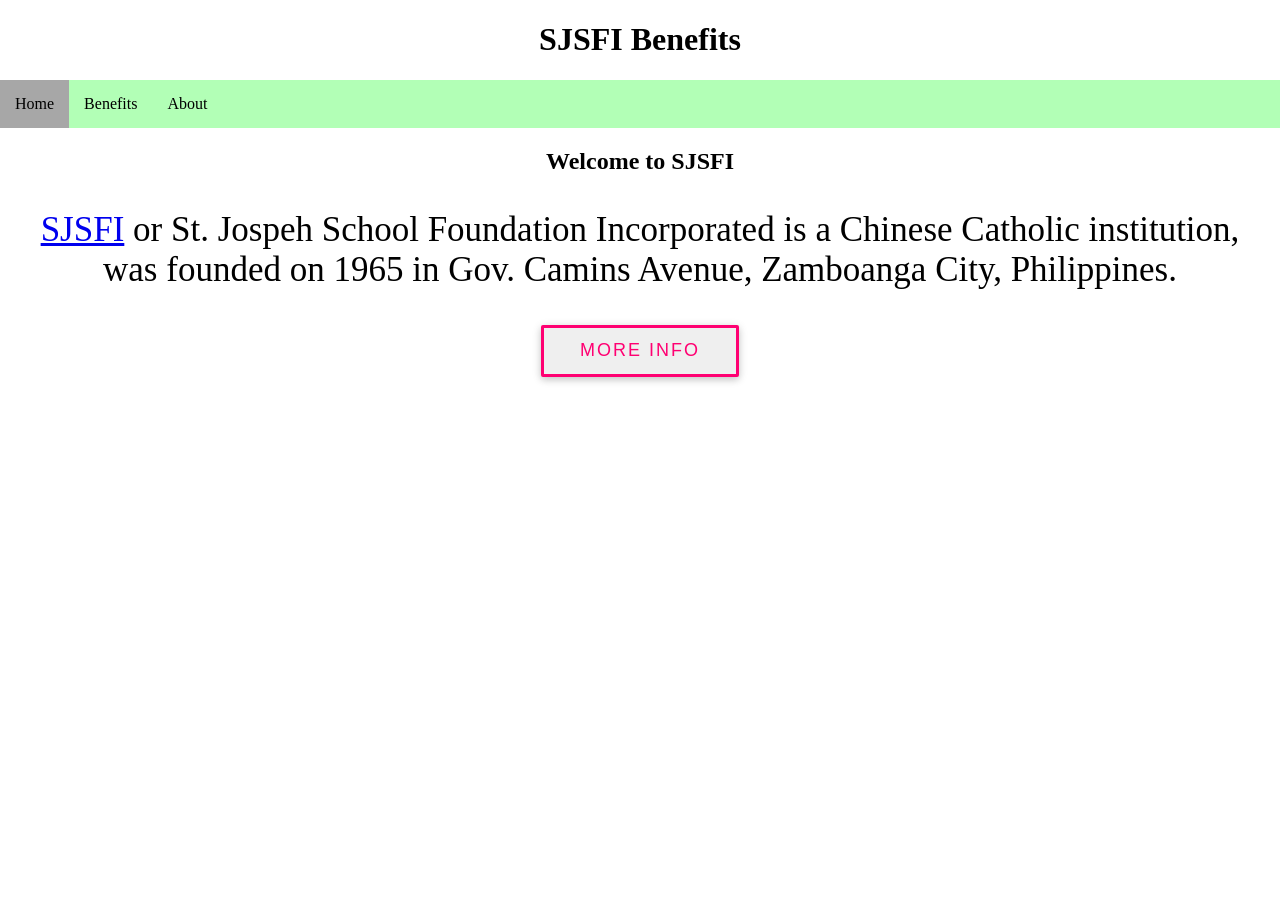
<file: index.html>
<!DOCTYPE html>
<html>
    <HEAD>
        <meta charset="utf-8">
        <meta name="viewport" content="width=device-width, initial-scale=1">
        <title>SJSFI Benefits</title>
        <link rel="stylesheet" href="style.css">
    </HEAD>
    <body>

            <h1><a class="logo" href="#">SJSFI Benefits</a></h1>
        

        <nav class="navbar">
                <ul>
                    <li id="active"><a href="index.html">Home</a></li>
                    <li><a href="benefits.html">Benefits</a></li>
                    <li><a href="about.html">About</a></li>
                </ul>
            </div>
        </nav>
        <main>
            <h2>Welcome to SJSFI</h2>
            <p>
                <a href="https://sjsfi.ckgroup.ph">SJSFI</a> or St. Jospeh School Foundation Incorporated is a Chinese Catholic institution, was founded on 1965 in Gov.
                Camins Avenue, Zamboanga City, Philippines.
            </p>
            <div class="btn-div">
                <a href="https://sjsfi.ckgroup.ph">
                    <button id="btn">More Info</button>
                </a>
            </div>
        </main>
    </body>
</html>
</file>
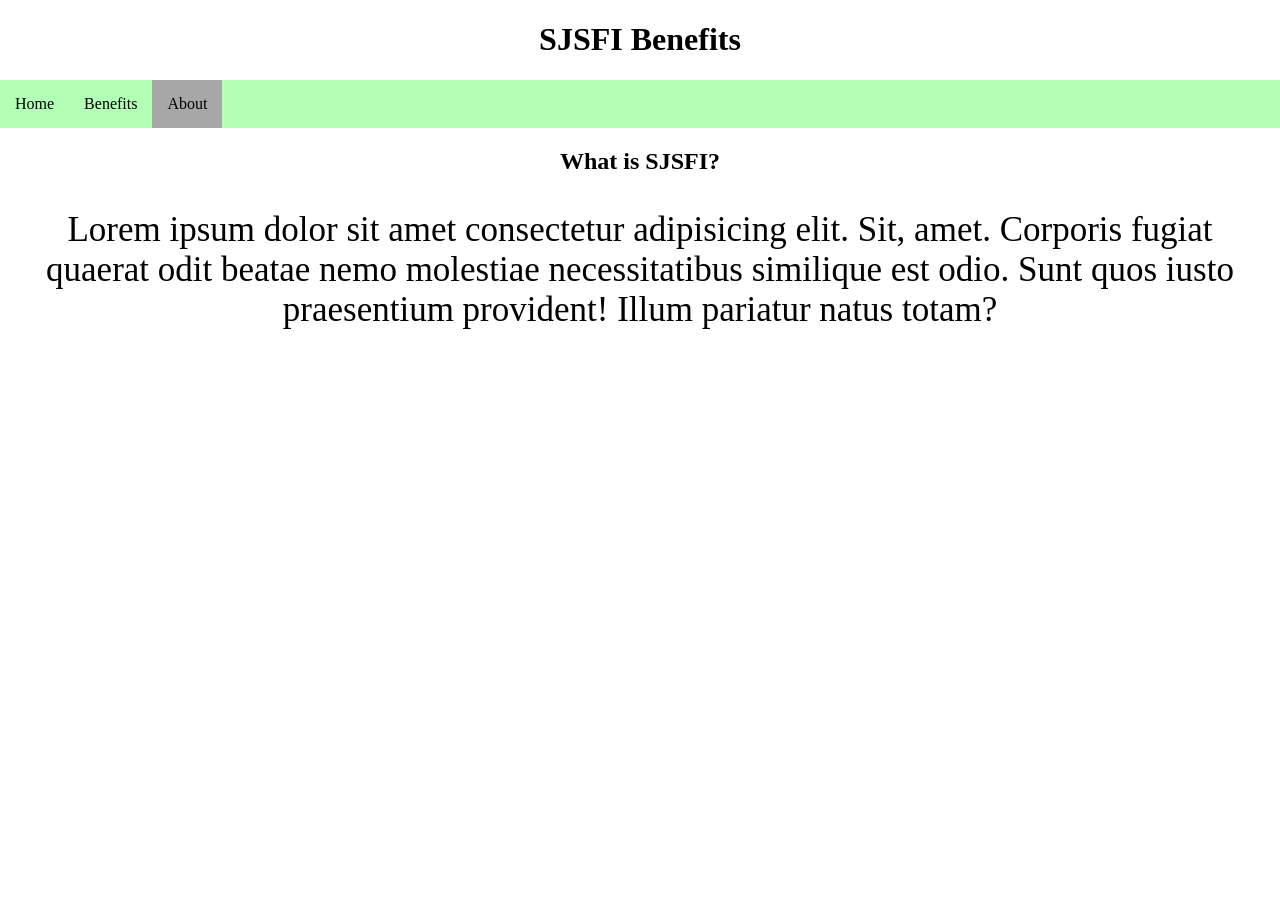
<file: about.html>
<!DOCTYPE html>
<html>
    <HEAD>
        <meta charset="utf-8">
        <meta name="viewport" content="width=device-width, initial-scale=1">
        <title>SJSFI Benefits</title>
        <link rel="stylesheet" href="style.css">
    </HEAD>
    <body>

        <h1><a class="logo" href="index.html">SJSFI Benefits</a></h1>

        <nav class="navbar">
                <ul>
                    <li><a href="index.html">Home</a></li>
                    <li><a href="benefits.html">Benefits</a></li>
                    <li id="active"><a href="about.html">About</a></li>
                </ul>
            </div>
        </nav>
        <main>
            <h2>What is SJSFI?</h2>
            <p>Lorem ipsum dolor sit amet consectetur adipisicing elit. Sit, amet. Corporis fugiat quaerat odit beatae nemo molestiae necessitatibus similique est odio. Sunt quos iusto praesentium provident! Illum pariatur natus totam?</p>
        </main>
    </body>
</html>
</file>
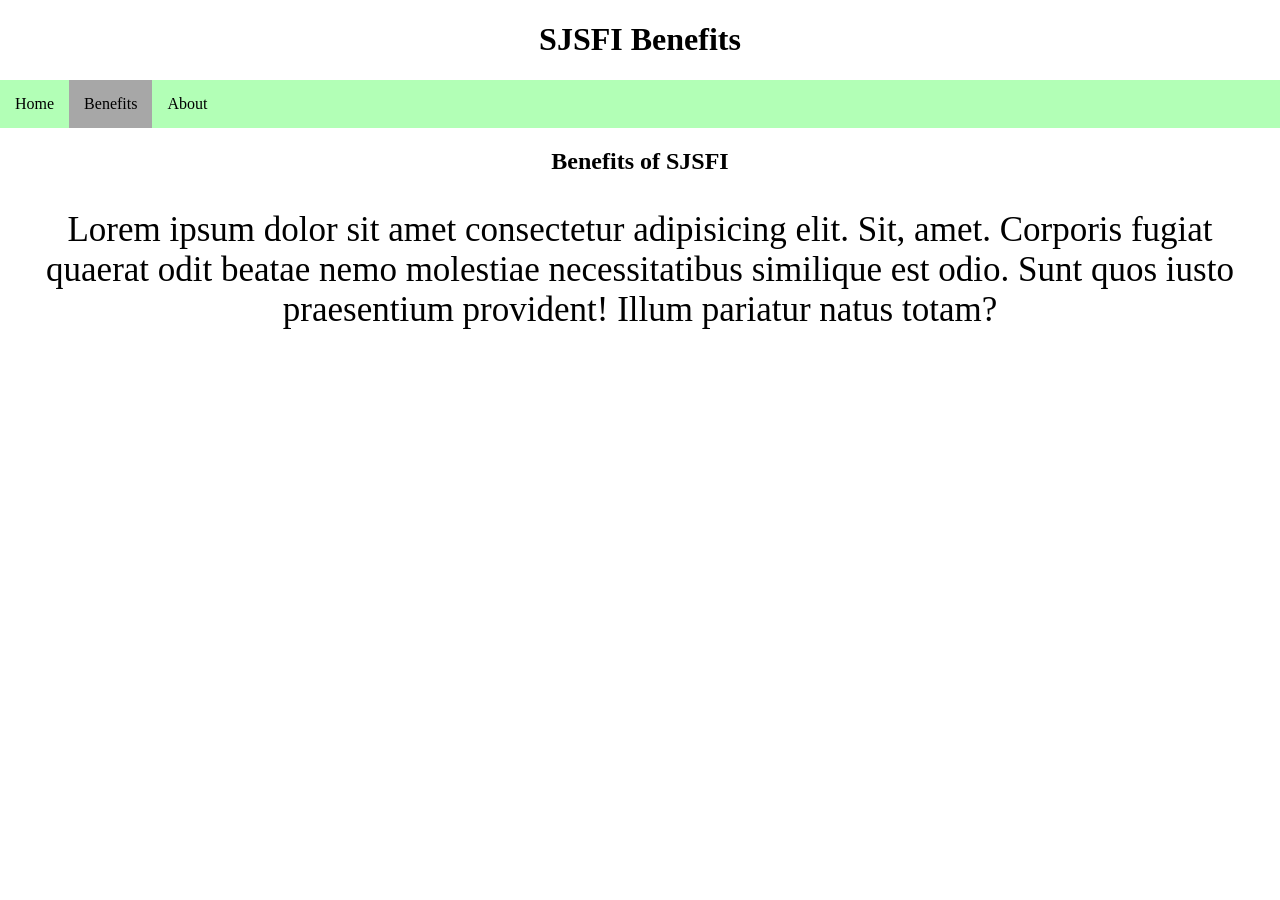
<file: benefits.html>
<!DOCTYPE html>
<html>
    <HEAD>
        <meta charset="utf-8">
        <meta name="viewport" content="width=device-width, initial-scale=1">
        <title>SJSFI Benefits</title>
        <link rel="stylesheet" href="style.css">
    </HEAD>
    <body>

        <h1><a class="logo" href="index.html">SJSFI Benefits</a></h1>

        <nav class="navbar">
                <ul>
                    <li><a href="index.html">Home</a></li>
                    <li id="active"><a href="benefits.html">Benefits</a></li>
                    <li><a href="about.html">About</a></li>
                </ul>
            </div>
        </nav>
        <main>
            <h2>Benefits of SJSFI</h2>
            <p>Lorem ipsum dolor sit amet consectetur adipisicing elit. Sit, amet. Corporis fugiat quaerat odit beatae nemo molestiae necessitatibus similique est odio. Sunt quos iusto praesentium provident! Illum pariatur natus totam?</p>
        </main>
    </body>
</html>
</file>
<file: style.css>
body{
    background-color: #ffffff;
    padding: 0;
    margin: 0;
    overflow-x: hidden;
    font-family: inter;
    
}
html{
    scrollbar-width: normal;
    scrollbar-color: white #0F171C;
}
p{
    text-align: center;
    font-size: 35px;
}
#active{
    background-color: #a7a7a7;
}
.navbar ul{
    list-style-type: none;
    background-color: #b2ffb6;
    padding: 0px;
    margin: 0px;
    overflow: hidden;
}
h1{
    text-align: center;
}
h1 a{
    text-decoration: none;
    color: black;
}
h2{
    text-align: center;
}
.navbar a{
    text-decoration: none;
    color: black;
    padding: 15px;
    display: block;
    text-align: center;
}
.navbar a:hover{
    background-color: #a7a7a7;
}
.navbar li{
    float: left;
}
main{
    margin-left: 20px;
    margin-right: 20px;
}
main .btn-div {
    text-align: center;
}
main .btn-div #btn{
    font-size: 18px;
    letter-spacing: 2px;
    text-transform: uppercase;
    display: inline-block;
    text-align: center;
    padding: 0.7em 2em;
    border: 3px solid #FF0072;
    border-radius: 2px;
    position: relative;
    box-shadow: 0 2px 10px rgba(0, 0, 0, 0.16),
    0 3px 6px rgba(0, 0, 0, 0.1);
    color: #ff0072;
    text-decoration: none;
    transition: 0.3s ease all;
    z-index: 1;
}
button:before{
    transition: 0.5s all ease;
    position: absolute;
    top: 0;
    left: 50%;
    right: 50%;
    bottom: 0;
    opacity: 0;
    content: '';
    background-color: #ff0072;
    z-index: -1;
}
main .btn-div #btn:hover{
    color: white;
}
button:hover:before, button:focus:before {
    transition: 0.5s all ease;
    left: 0;
    right: 0;
    opacity: 1;
}
button:active{
    transform: scale(0.9);
}
</file>
